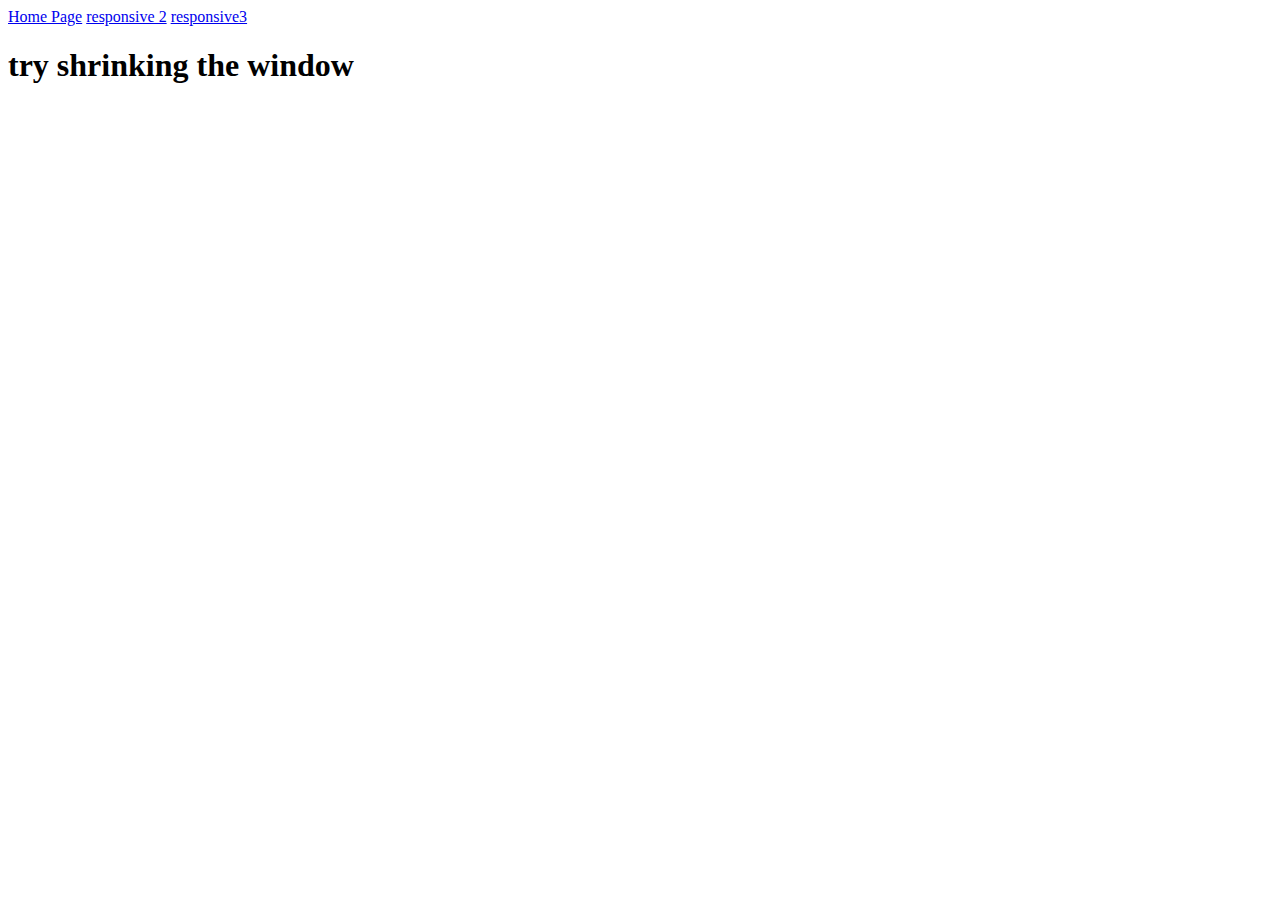
<file: html/responsive1.html>
<!DOCTYPE html>
<html lang="en">
<head>
    <meta charset="UTF-8">
    <meta name="viewport" content="width=device-width, initial-scale=1.0">
    <link href="../css/style1.css" rel="stylesheet"
    type="text/css" />
    <title>responsive1 lab</title>
</head>
<body>
    <a href="../index.html">Home Page</a>
    <a href="responsive2.html">responsive 2</a>
    <a href="responsive3.html">responsive3</a>
    <h1>try shrinking the window</h1>
    
    
</body>
</html>
</file>
<file: css/style1.css>
html, body{
    height: 100%;
    width: 100%;
}
body{
    background-color: blue;
}
@media (min-width: 75rem) and (max-width: 87.5rem){
    body{background-color: white;}
}
@media (min-width: 36rem) and (max-width: 75.5rem){
    body{background-color: purple;}
}
@media (min-width: 1rem) and (max-width: 36rem){
    body{background-color: yellow;}
}
</file>
